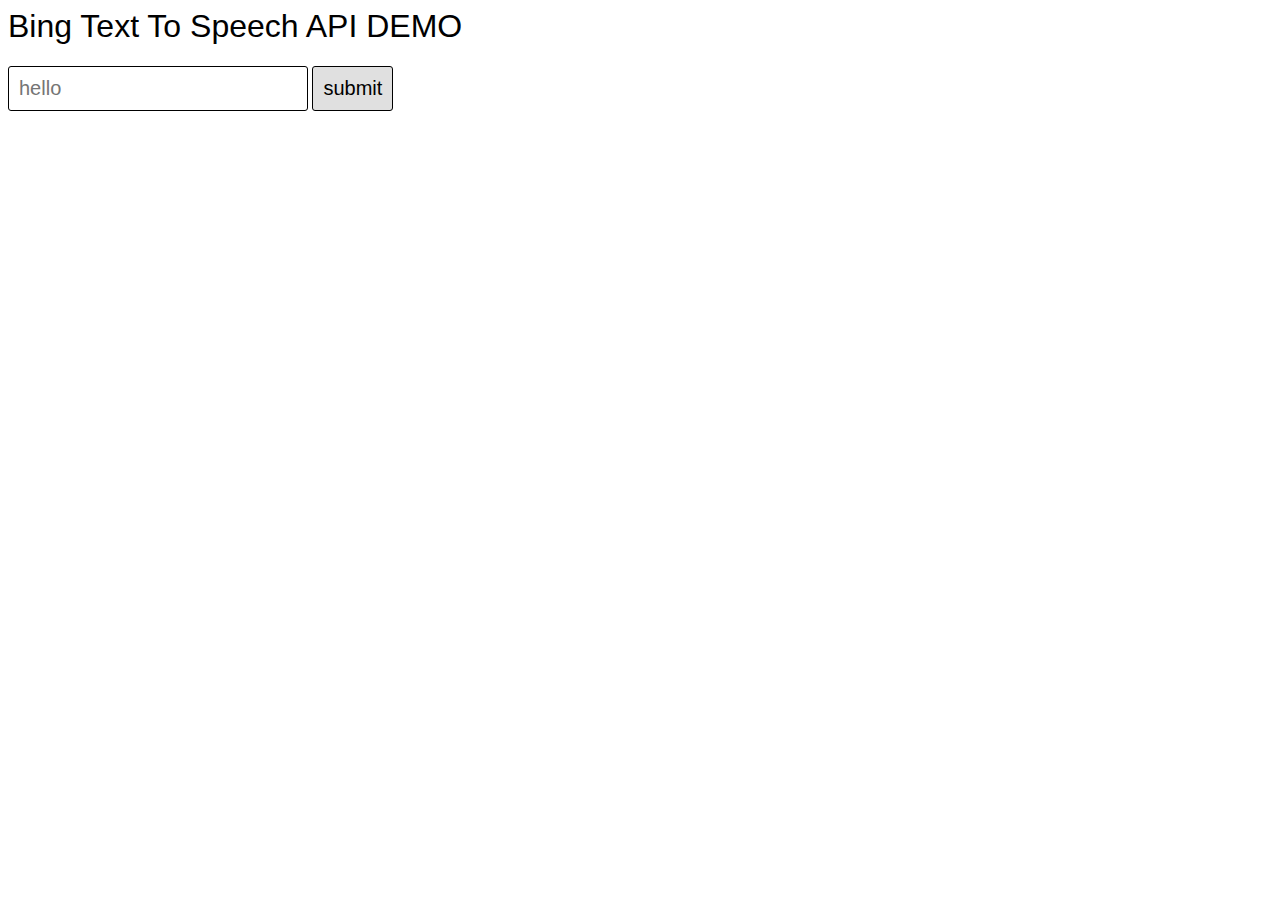
<file: BingTextToSpeechAPI.html>
<!DOCTYPE>
<html>

<head>
    <script src="https://code.jquery.com/jquery-3.1.1.min.js"></script>
    <link rel="stylesheet" href="style.css">
</head>

<style>
    form input {
        padding: 10px;
        border-radius: 3px;
        border: 1px solid black;
        font-size: 20px;
    }
    
    form [type=text] {
        width: 300px;
    }
    
    form [type=submit] {
        background-color: #e0e0e0;
    }
</style>

<body>
    <h1>Bing Text To Speech API DEMO</h1>
    <div id='container'>
        <form>
            <input type="text" name="speech-text" placeholder="hello">
            <input type="submit" value="submit">
        </form>
    </div>

    <script>
        const subscriptionKey = "fb2c31c44b76416e8e068dcc14f4a38d";
        const endpointForToken = 'https://api.cognitive.microsoft.com/sts/v1.0/issueToken';
        const endpoint = 'https://speech.platform.bing.com/synthesize';
        let token = '';

        const getToken = () => {
            return new Promise((resolve, reject) => {
                const request = new XMLHttpRequest();
                request.open('POST', endpointForToken);
                request.setRequestHeader("Ocp-Apim-Subscription-Key", subscriptionKey);

                request.onreadystatechange = () => {
                    switch (request.readyState) {
                        case 4:
                            if ((200 <= request.status && request.status < 300) || (request.status == 304)) {
                                token = request.response;
                                resolve();
                                return;
                            } else {
                                reject();
                            }
                    }
                }
                request.send();
            });
        }

        const speakOut = voice => {
            const arrayBuffer = voice;
            const audioCtx = new AudioContext();

            audioCtx.decodeAudioData(arrayBuffer).then(audioBuffer => {
                const source = audioCtx.createBufferSource();
                source.buffer = audioBuffer;
                source.connect(audioCtx.destination);
                source.start(0);
            });
        }

        const textToSpeech = text => {
            return new Promise((resolve, reject) => {
                const request = new XMLHttpRequest();
                request.open('POST', endpoint);
                request.setRequestHeader("X-Microsoft-OutputFormat", "audio-16khz-32kbitrate-mono-mp3");
                request.setRequestHeader("Authorization", "Bearer " + token);
                request.responseType = "arraybuffer";

                let data = "<speak version='1.0' xml:lang='en-US'><voice xml:lang='en-US' xml:gender='Female' name='Microsoft Server Speech Text to Speech Voice (en-US, ZiraRUS)'>" +
                    text + "</voice></speak>";

                request.onreadystatechange = () => {
                    switch (request.readyState) {
                        case 4:
                            if ((200 <= request.status && request.status < 300) || (request.status == 304)) {
                                resolve(request.response);
                            } else {
                                reject();
                            }
                            break;
                    }
                };
                request.send(data);
            })
        };

        $("form").submit(e => {
            e.preventDefault();
            const $input = $('form [name=speech-text]');
            const text = $input.val();
            getToken()
                .then(res => {
                    return textToSpeech(text);
                }).then(voice => {
                    return speakOut(voice);
                }).catch(err => {
                    console.log(err);
                });
        });
    </script>

</body>

</html>
</file>
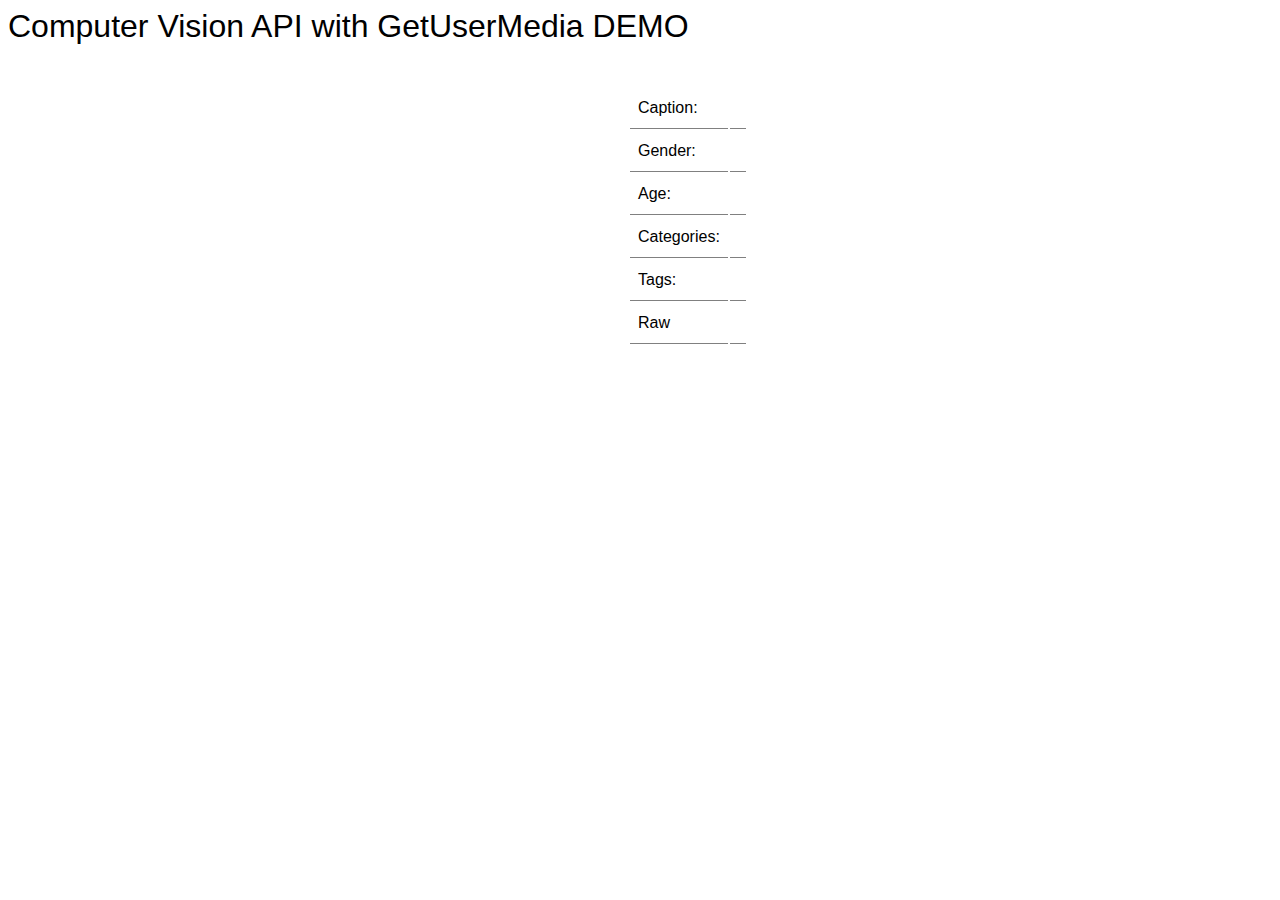
<file: ComputerVisionAPI.html>
<!DOCTYPE>
<html>

<head>
  <script src="https://code.jquery.com/jquery-3.1.1.min.js"></script>
  <link rel="stylesheet" href="style.css">
</head>

<body>
  <h1>Computer Vision API with GetUserMedia DEMO</h1>
  <div id='container'>
    <video id='local-video' autoplay></video>
    <canvas id='steel'></canvas>
    <div id="results">
      <table>
        <tr id='caption'>
          <td class='feature-name'>Caption: </td>
          <td class='value'></td>
        </tr>
        <tr id='gender'>
          <td class='feature-name'>Gender: </td>
          <td class='value'></td>
        </tr>
        <tr id='age'>
          <td class='feature-name'>Age: </td>
          <td class='value'></td>
        </tr>
        <tr id='categories'>
          <td class='feature-name'>Categories: </td>
          <td class='value'></td>
        </tr>
        <tr id='tags'>
          <td class='feature-name'>Tags: </td>
          <td class='value'></td>
        </tr>
        <tr id='raw'>
          <td class='feature-name'>Raw</td>
          <td class='value'></td>
        </tr>
      </table>
      <div id="caption"></div>
      <div id="tags"></div>
      <div id="raw"></div>
    </div>
  </div>

  <script>
    const video = $('video')[0];
    const canvas = $('#steel')[0];
    const context = canvas.getContext('2d');
    const endpoint = 'https://southeastasia.api.cognitive.microsoft.com/vision/v1.0/analyze';
    const params = 'visualFeatures=Categories,Tags,Description,Faces&language=en';

    const callAPIWithImageData = (blob) => {
      const request = new XMLHttpRequest();
      request.open('POST', endpoint + '?' + params);
      request.setRequestHeader("Content-Type", 'application/octet-stream');
      request.setRequestHeader("Ocp-Apim-Subscription-Key", "0c4ecaa4b36c415681046f775568665e");

      request.onreadystatechange = () => {
        switch (request.readyState) {
          case 4:
            if (request.status === 200) {
              $("#raw .value").text(request.responseText);
              const res = JSON.parse(request.responseText);
              console.log(res)

              $("#caption .value").text(res.description.captions[0].text);
              $("#tags .value").text("");
              for (let i in res['tags']) {
                $("#tags .value").append('<span class="tag">' + res['tags'][i].name + '</span>');
              }
              $("#categories .value").text("");
              for (let i in res['categories']) {
                $("#categories .value").append('<span class="category">' + res['categories'][i].name + '</span>' + '<span class="category-score">(' + res['categories'][i].score + ')</span>');
              }
              if (res.faces && res.faces[0]) {
                $("#gender .value").html('<span class="gender">' + res.faces[0].gender + '</span>');
                $("#age .value").html('<span class="age">' + res.faces[0].age + '</span>');
              }
              for (let i in res.faces) {
                const face = res.faces[i];
                drawFaceLandmarks(face);
              }

            } else {
              setTimeout(() => {
                callCognitiveAPI();
              }, 5000);
            }
            break;
        }
      };
      request.send(blob);
    }

    const drawImage = () => {
      canvas.width = video.videoWidth;
      canvas.height = video.videoHeight;
      context.drawImage(video, 0, 0, canvas.width, canvas.height);
    }

    const drawFaceLandmarks = (face) => {
      if (face.faceRectangle) {
        // face rectangle
        context.lineWidth = 7;
        context.strokeStyle = 'red';
        context.rect(face.faceRectangle.left, face.faceRectangle.top, face.faceRectangle.width, face.faceRectangle.height);
        context.stroke();
      }

      if (face.faceLandmarks) {
        // landmarks
        context.fillStyle = "red";
        context.fillRect(face.faceLandmarks.pupilRight.x, face.faceLandmarks.pupilRight.y, 10, 10);
        context.fillRect(face.faceLandmarks.pupilLeft.x, face.faceLandmarks.pupilLeft.y, 10, 10);
        context.fillRect(face.faceLandmarks.noseTip.x, face.faceLandmarks.noseTip.y, 10, 10);
        context.fillRect(face.faceLandmarks.mouthRight.x, face.faceLandmarks.mouthRight.y, 10, 10);
        context.fillRect(face.faceLandmarks.mouthLeft.x, face.faceLandmarks.mouthLeft.y, 10, 10);
      }
    }

    const callCognitiveAPI = () => {
      canvas.toBlob(callAPIWithImageData);
    }

    navigator.mediaDevices.getUserMedia({
      audio: true,
      video: true
    }).then(stream => {
      $('#local-video').prop('src', URL.createObjectURL(stream));

      setTimeout(() => {
        drawImage();
        callCognitiveAPI();
      }, 2000);

      setInterval(() => {
        drawImage();
        callCognitiveAPI();
      }, 10000);
    });
  </script>

</body>

</html>
</file>
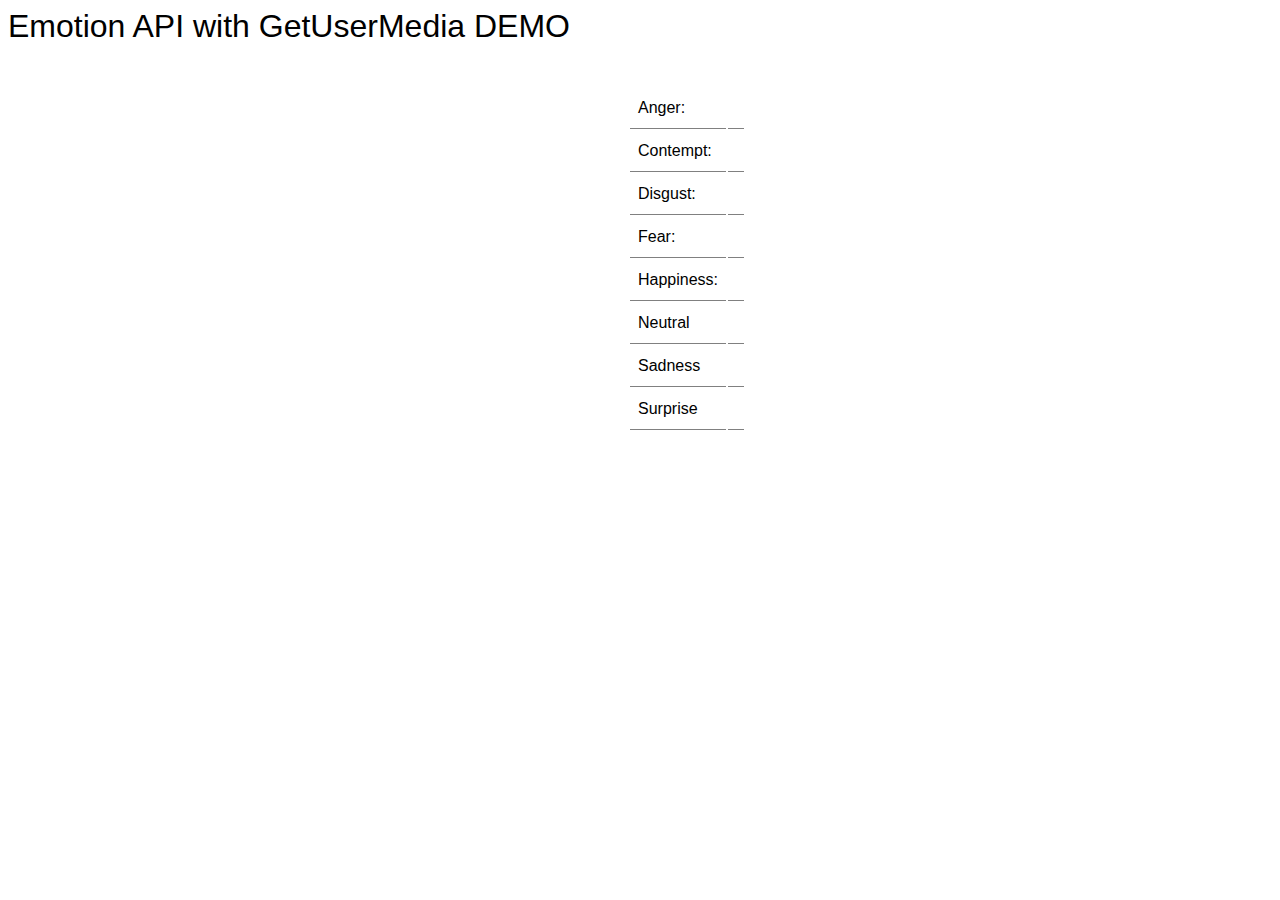
<file: EmotionAPI.html>
<!DOCTYPE>
<html>

<head>
    <script src="https://code.jquery.com/jquery-3.1.1.min.js"></script>
    <link rel="stylesheet" href="style.css">
</head>

<body>
    <h1>Emotion API with GetUserMedia DEMO</h1>
    <div id='container'>
        <video id='local-video' autoplay></video>
        <canvas id='steel'></canvas>
        <div id="results">
            <table>
                <tr id='anger'>
                    <td class='feature-name'>Anger: </td>
                    <td class='value'></td>
                </tr>
                <tr id='contempt'>
                    <td class='feature-name'>Contempt: </td>
                    <td class='value'></td>
                </tr>
                <tr id='disgust'>
                    <td class='feature-name'>Disgust: </td>
                    <td class='value'></td>
                </tr>
                <tr id='fear'>
                    <td class='feature-name'>Fear: </td>
                    <td class='value'></td>
                </tr>
                <tr id='happiness'>
                    <td class='feature-name'>Happiness: </td>
                    <td class='value'></td>
                </tr>
                <tr id='neutral'>
                    <td class='feature-name'>Neutral</td>
                    <td class='value'></td>
                </tr>
                <tr id='sadness'>
                    <td class='feature-name'>Sadness</td>
                    <td class='value'></td>
                </tr>
                <tr id='surprise'>
                    <td class='feature-name'>Surprise</td>
                    <td class='value'></td>
                </tr>
            </table>
            <div id="caption"></div>
            <div id="tags"></div>
            <div id="raw"></div>
        </div>
    </div>

    <script>
        let localStream;
        let video = $('video')[0];
        const canvas = $('#steel')[0];
        const context = canvas.getContext('2d');
        const endpoint = 'https://westus.api.cognitive.microsoft.com/emotion/v1.0/recognize';

        const callAPIWithImageData = (blob) => {
            const request = new XMLHttpRequest();
            request.open('POST', endpoint);
            request.setRequestHeader("Content-Type", 'application/octet-stream');
            request.setRequestHeader("Ocp-Apim-Subscription-Key", "d6754d64d2584f68b78dcf061882909c");

            request.onreadystatechange = () => {
                switch (request.readyState) {
                    case 4:
                        if ((200 <= request.status && request.status < 300) || (request.status == 304)) {
                            $("#raw .value").text(request.responseText);
                            const faces = JSON.parse(request.responseText);
                            for (let i in faces) {
                                const face = faces[i];
                                const scores = [];
                                for (let key in face.scores) {
                                    scores.push(face.scores[key]);
                                    $("#" + key + ' .value').text(face.scores[key]);
                                }
                                const maxScore = Math.max.apply(null, scores);
                                const maxKey = Object.keys(face.scores)[scores.indexOf(maxScore)];
                                $('.max').removeClass('max')
                                $("#" + maxKey).children().addClass("max");
                                const rect = face.faceRectangle;
                                context.rect(rect.left, rect.top, rect.width, rect.height);
                                context.lineWidth = 7;
                                context.strokeStyle = 'red';
                                context.stroke();
                            }
                        } else {
                            setTimeout(() => {
                                canvas.toBlob(applyCognitive);
                            }, 5000);
                        }
                        break;
                }
            };
            request.send(blob);
        }

        const drawImage = () => {
            canvas.width = video.videoWidth;
            canvas.height = video.videoHeight;
            context.drawImage(video, 0, 0, canvas.width, canvas.height);
        }

        const callCognitiveAPI = () => {
            canvas.toBlob(callAPIWithImageData);
        }

        navigator.mediaDevices.getUserMedia({
            audio: true,
            video: true
        }).then(stream => {
            $('#local-video').prop('src', URL.createObjectURL(stream));

            setTimeout(() => {
                drawImage();
                callCognitiveAPI();
            }, 2000);

            setInterval(() => {
                drawImage();
                callCognitiveAPI();
            }, 10000);
        });
    </script>

</body>

</html>
</file>
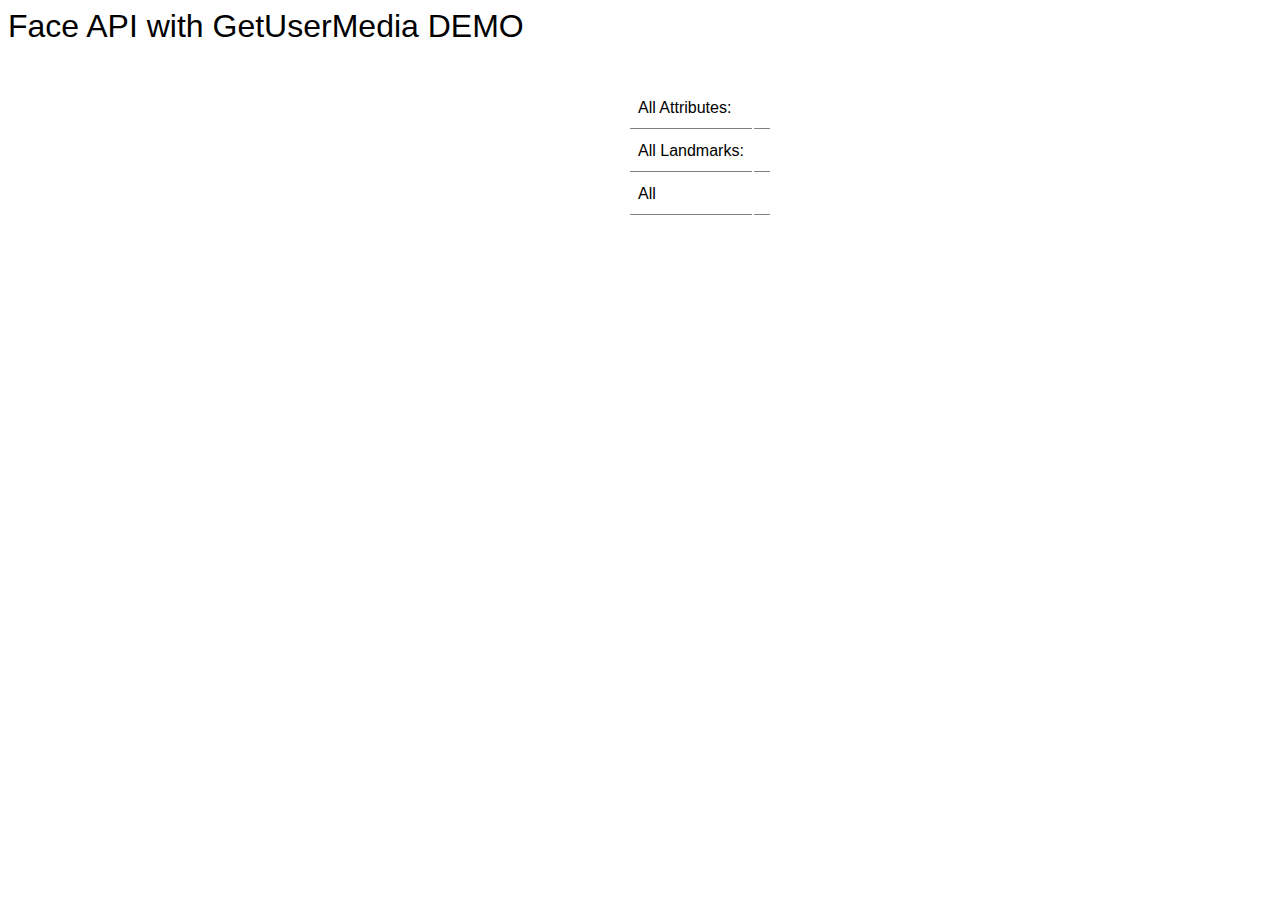
<file: FaceAPI.html>
<!DOCTYPE>
<html>

<head>
    <script src="https://code.jquery.com/jquery-3.1.1.min.js"></script>
    <link rel="stylesheet" href="style.css">
</head>

<body>
    <h1>Face API with GetUserMedia DEMO</h1>
    <div id='container'>
        <video id='local-video' autoplay></video>
        <canvas id='steel'></canvas>
        <div id="results">
            <table>
                <tr id='attributes'>
                    <td class='feature-name'>All Attributes: </td>
                    <td class='value'></td>
                </tr>
                <tr id='landmarks'>
                    <td class='feature-name'>All Landmarks: </td>
                    <td class='value'></td>
                </tr>
                <tr id='raw'>
                    <td class='feature-name'>All</td>
                    <td class='value'></td>
                </tr>
            </table>
            <div id="caption"></div>
            <div id="tags"></div>
            <div id="raw"></div>
        </div>
    </div>

    <script>
        const video = $('video')[0];
        const canvas = $('#steel')[0];
        const context = canvas.getContext('2d');
        const endpoint = 'https://southeastasia.api.cognitive.microsoft.com/face/v1.0/detect';
        const params = 'returnFaceLandmarks=true&returnFaceAttributes=age,gender,headPose,smile,facialHair,glasses';

        const callAPIWithImageData = (blob) => {
            const request = new XMLHttpRequest();
            request.open('POST', endpoint + '?' + params);
            request.setRequestHeader("Content-Type", 'application/octet-stream');
            request.setRequestHeader("Ocp-Apim-Subscription-Key", "d3b15999500349928a29da754b70d9a2");

            request.onreadystatechange = () => {
                switch (request.readyState) {
                    case 4:
                        if (request.status === 200) {
                            $("#raw .value").text(request.responseText);
                            const faces = JSON.parse(request.responseText);
                            for (let i in faces) {
                                const face = faces[i];
                                $("#attributes" + ' .value').text(JSON.stringify(face.faceAttributes));
                                $("#landmarks" + ' .value').text(JSON.stringify(face.faceLandmarks));

                                drawFaceLandmarks(face);
                            }
                        } else {
                            setTimeout(() => {
                                callCognitiveAPI();
                            }, 5000);
                        }
                        break;
                }
            };
            request.send(blob);
        }

        const drawImage = () => {
            canvas.width = video.videoWidth;
            canvas.height = video.videoHeight;
            context.drawImage(video, 0, 0, canvas.width, canvas.height);
        }

        const drawFaceLandmarks = (face) => {
            if (face.faceRectangle) {
                // face rectangle
                context.lineWidth = 7;
                context.strokeStyle = 'red';
                context.rect(face.faceRectangle.left, face.faceRectangle.top, face.faceRectangle.width, face.faceRectangle.height);
                context.stroke();
            }

            if (face.faceLandmarks) {
                // landmarks
                context.fillStyle = "red";
                context.fillRect(face.faceLandmarks.pupilRight.x, face.faceLandmarks.pupilRight.y, 10, 10);
                context.fillRect(face.faceLandmarks.pupilLeft.x, face.faceLandmarks.pupilLeft.y, 10, 10);
                context.fillRect(face.faceLandmarks.noseTip.x, face.faceLandmarks.noseTip.y, 10, 10);
                context.fillRect(face.faceLandmarks.mouthRight.x, face.faceLandmarks.mouthRight.y, 10, 10);
                context.fillRect(face.faceLandmarks.mouthLeft.x, face.faceLandmarks.mouthLeft.y, 10, 10);
            }
        }

        const callCognitiveAPI = () => {
            canvas.toBlob(callAPIWithImageData);
        }

        navigator.mediaDevices.getUserMedia({
            audio: true,
            video: true
        }).then(stream => {
            $('#local-video').prop('src', URL.createObjectURL(stream));

            setTimeout(() => {
                drawImage();
                callCognitiveAPI();
            }, 2000);

            setInterval(() => {
                drawImage();
                callCognitiveAPI();
            }, 10000);
        });
    </script>

</body>

</html>
</file>
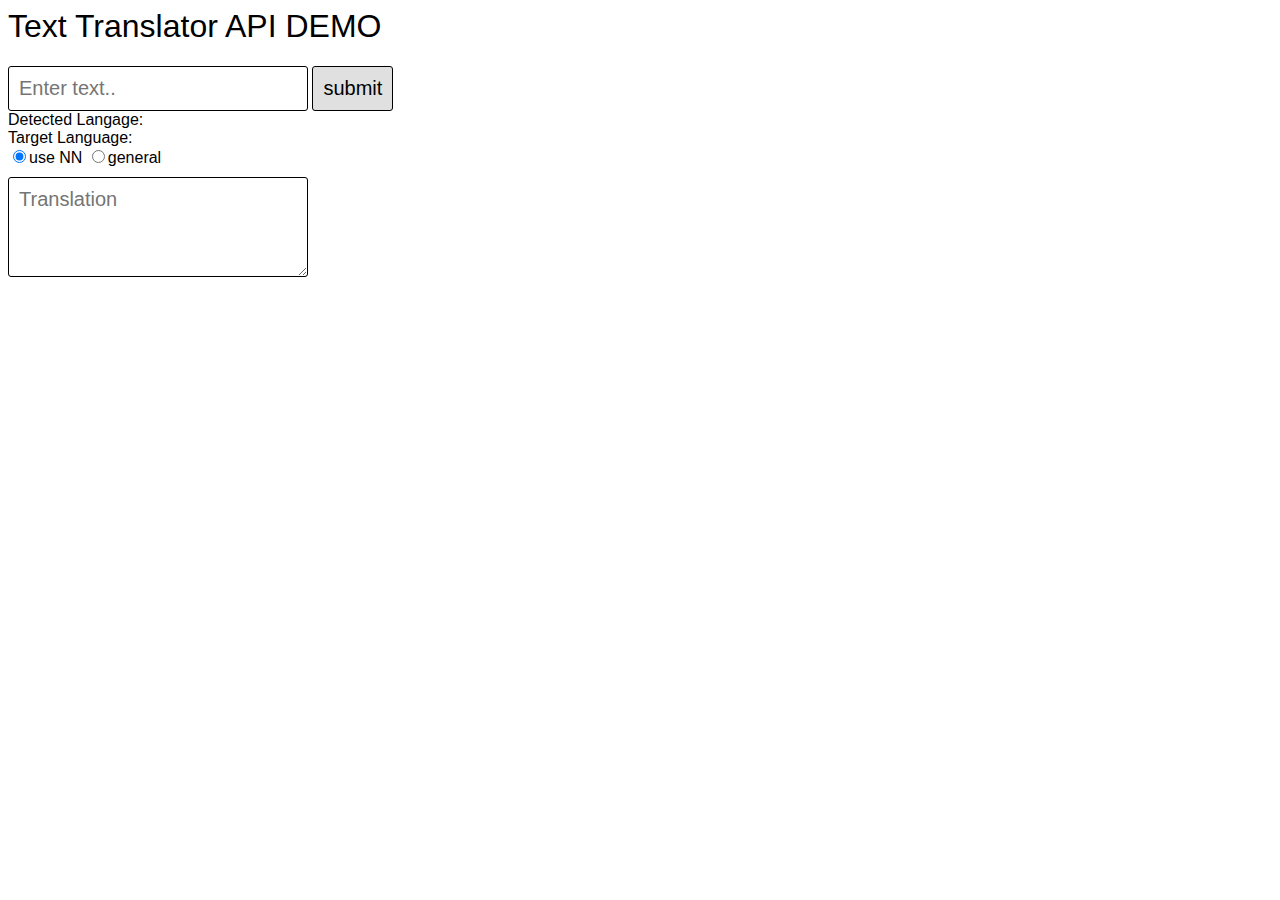
<file: TextTranslatorAPI.html>
<!DOCTYPE>
<html>

<head>
  <script src="https://code.jquery.com/jquery-3.1.1.min.js"></script>
  <link rel="stylesheet" href="style.css">
</head>

<style>
  input,
  textarea {
    padding: 10px;
    border-radius: 3px;
    border: 1px solid black;
    font-size: 20px;
  }
  
  form [type=text] {
    width: 300px;
  }
  
  textarea {
    display: block;
    margin: 10px 0;
    width: 300px;
    height: 100px;
  }
  
  form [type=submit] {
    background-color: #e0e0e0;
  }
</style>

<body>
  <h1>Text Translator API DEMO</h1>
  <div id='container'>
    <form>
      <input type="text" name="input-text" placeholder="Enter text..">
      <input type="submit" value="submit">
      <div>
        Detected Langage: <span id='detectedLang'></span>
      </div>
      <div id=targetLangSelector>Target Language: </div>

      <input type="radio" name="category" value="generalnn" checked="checked">use NN
      <input type="radio" name="category" value="general">general
      <textarea name="translation" placeholder="Translation"></textarea>
    </form>
  </div>

  <script>
    const subscriptionKey = "713b460c03384e23a6ef967d4d4320e4";
    const endpointForToken = 'https://api.cognitive.microsoft.com/sts/v1.0/issueToken';
    const endpoint = "https://api.microsofttranslator.com/v2/http.svc";
    let token = '';

    const get = request => {
      return new Promise((resolve, reject) => {
        request.onreadystatechange = () => {
          switch (request.readyState) {
            case 4:
              if ((200 <= request.status && request.status < 300) || (request.status == 304)) {
                resolve(request.response);
                return;
              } else {
                reject();
              }
          }
        }
        request.send();
      })
    }

    const getToken = () => {
      return new Promise((resolve, reject) => {
        const request = new XMLHttpRequest();
        request.open('POST', endpointForToken);
        request.setRequestHeader("Ocp-Apim-Subscription-Key", subscriptionKey);
        request.ContentType = "text/xml";

        get(request).then(res => {
          token = res;
          resolve();
        });
      });
    }

    const getLanguagesForTranslate = () => {
      return new Promise((resolve, reject) => {
        const path = '/GetLanguagesForTranslate'
        let params = "?appid=Bearer " + token;

        const request = new XMLHttpRequest();
        request.open('GET', endpoint + path + params);

        get(request).then(res => {
          const xmlDoc = $.parseXML(res);
          const $xml = $(xmlDoc);
          const lang = $xml.find("string");

          let langText = [];
          for (let i of lang) {
            let $option = $(i).text();
            langText.push($option)
          }
          resolve(langText);
        });
      })
    }

    const translate = text => {
      return new Promise((resolve, reject) => {
        const targetLang = $("#targetLang option:selected").text();
        const category = $("[name=category]:checked").val();

        const path = '/Translate'
        let params = "?text=" + encodeURIComponent(text);
        params += "&to=" + targetLang;
        params += "&category=" + category;
        params += "&appid=Bearer " + token;

        const request = new XMLHttpRequest();
        request.open('GET', endpoint + path + params);
        request.setRequestHeader("Accept", "application/xml");

        get(request).then(res => {
          const xmlDoc = $.parseXML(res);
          const $xml = $(xmlDoc);
          const translation = $xml.find('string').text();
          resolve(translation);
        });
      });
    };

    const detectLang = text => {
      return new Promise((resolve, reject) => {
        const path = '/Detect'
        let params = "?text=" + encodeURIComponent(text);
        params += "&appid=Bearer " + token;

        const request = new XMLHttpRequest();
        request.open('GET', endpoint + path + params);

        get(request).then(res => {
          const xmlDoc = $.parseXML(request.response);
          const $xml = $(xmlDoc);
          const lang = $xml.find("string").text();
          resolve(lang);
        });
      })
    }

    const showLangList = list => {
      let $select = $('<select>').attr('name', 'targetLang').attr('id', 'targetLang');
      for (let i of list) {
        let $option = $('<option>').attr('value', i).text(i);
        if (i === 'en') $option.attr('selected', true);
        $select.append($option);
      }
      $('#targetLangSelector').append($select)
    }

    const showDetectedLang = lang => {
      $('#detectedLang').text(lang);
    }

    const showTranslated = translation => {
      $('form [name=translation]').val(translation);
    }

    $("form").submit(e => {
      e.preventDefault();
      const text = $('form [name=input-text]').val();
      detectLang(text)
        .then(lang => {
          return showDetectedLang(lang);
        }).then(() => {
          return translate(text);
        }).then(translation => {
          showTranslated(translation);
        }).catch(err => {
          console.log(err);
        });
    });

    $(() => {
      getToken()
        .then(() => {
          return getLanguagesForTranslate();
        }).then(list => {
          return showLangList(list);
        });
    });
  </script>

</body>

</html>
</file>
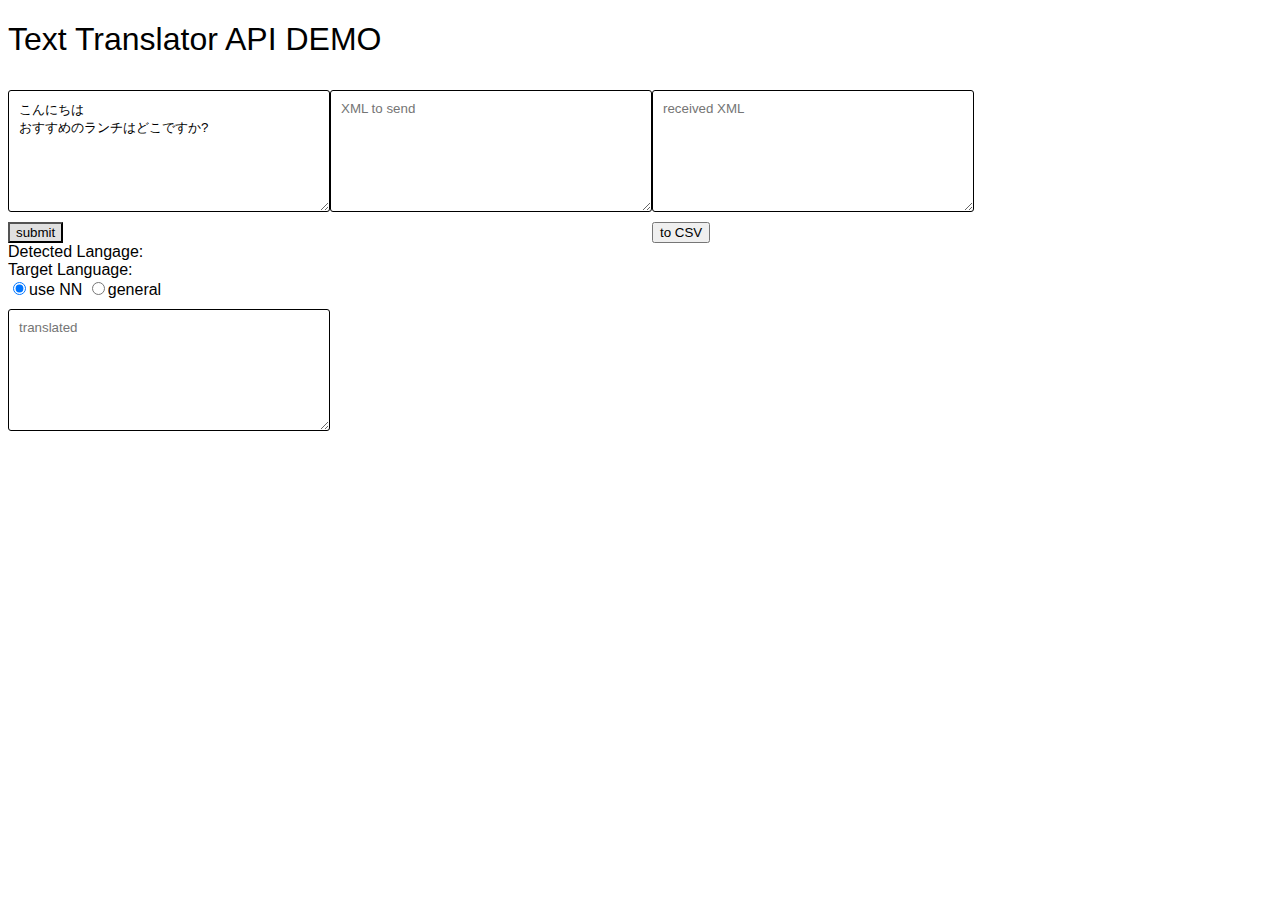
<file: TextTranslatorAPI_Array.html>
<!DOCTYPE html>
<html>

<head>
  <script src="https://code.jquery.com/jquery-3.1.1.min.js"></script>
  <link rel="stylesheet" href="style.css">
  <meta charset="utf-8">
</head>

<style>
  textarea {
    padding: 10px;
    border-radius: 3px;
    border: 1px solid black;
    /*font-size: 20px;*/
  }
  
  form [type=text] {
    width: 300px;
  }
  
  textarea {
    display: block;
    margin: 10px 0;
    width: 300px;
    height: 100px;
  }
  
  form [type=submit] {
    background-color: #e0e0e0;
  }
</style>

<body>
  <h1>Text Translator API DEMO</h1>
  <div id='container'>
    <form>
      <textarea name="input-text" placeholder="Enter csv or tsv">こんにちは
おすすめのランチはどこですか?
      </textarea>
      <input type="submit" value="submit">
      <div>
        Detected Langage: <span id='detectedLang'></span>
      </div>
      <div id=targetLangSelector>Target Language: </div>

      <input type="radio" name="category" value="generalnn" checked="checked">use NN
      <input type="radio" name="category" value="general">general
    </form>
    <textarea id="send-xml" placeholder="XML to send"></textarea>
    <form>
      <textarea id="received-xml" placeholder="received XML"></textarea>
      <input type="button" id='to-csv' value='to CSV'>
    </form>
    <textarea id="translated" placeholder="translated"></textarea>
  </div>

  <script>
    const subscriptionKey = "713b460c03384e23a6ef967d4d4320e4";
    const endpointForToken = 'https://api.cognitive.microsoft.com/sts/v1.0/issueToken';
    const endpoint = "https://api.microsofttranslator.com/V2/Http.svc";
    let token = '';

    const get = request => {
      return new Promise((resolve, reject) => {
        request.onreadystatechange = () => {
          switch (request.readyState) {
            case 4:
              if ((200 <= request.status && request.status < 300) || (request.status == 304)) {
                resolve(request.response);
                return;
              } else {
                reject();
              }
          }
        }
        request.send();
      })
    }

    const getToken = () => {
      return new Promise((resolve, reject) => {
        const request = new XMLHttpRequest();
        request.open('POST', endpointForToken);
        request.setRequestHeader("Ocp-Apim-Subscription-Key", subscriptionKey);
        request.ContentType = "text/xml";

        get(request).then(res => {
          console.log(res)
          token = res;
          resolve();
        });
      });
    }

    const getLanguagesForTranslate = () => {
      return new Promise((resolve, reject) => {
        const path = '/GetLanguagesForTranslate'
        let params = "?appid=Bearer " + token;

        const request = new XMLHttpRequest();
        request.open('GET', endpoint + path + params);

        get(request).then(res => {
          const xmlDoc = $.parseXML(res);
          const $xml = $(xmlDoc);
          const lang = $xml.find("string");

          let langText = [];
          for (let i of lang) {
            let $option = $(i).text();
            langText.push($option)
          }
          resolve(langText);
        });
      })
    }

    const parseCSV = text => {
      return new Promise((resolve, reject) => {
        const lines = text.split("\n");
        const string_begin = '<string xmlns="http://schemas.microsoft.com/2003/10/Serialization/Arrays">';
        const string_end = '</string>';
        let xml = '';
        for (let line of lines) {
          xml += string_begin + line + string_end;
        }
        resolve(xml);
      });
    }

    const translateArray = textXML => {
      return new Promise((resolve, reject) => {
        const targetLang = $("#targetLang option:selected").text();
        const category = $("[name=category]:checked").val();

        const path = '/TranslateArray';

        let xml = '';
        xml += '<TranslateArrayRequest>' +
          '<AppId>' + 'Bearer ' + token + '</AppId>' +
          '<Category xmlns="http://schemas.datacontract.org/2004/07/Microsoft.MT.Web.Service.V2">generalnn</Category>' +
          // '<from >' +  language - code '</from>' + 
          '<Texts>' +
          textXML +
          '</Texts>' +
          '<To>' + targetLang + '</To>' +
          '</TranslateArrayRequest>';

        console.log(xml);

        //show XML to send
        $('#send-xml').val(xml);
        console.log($('textarea#send-xml'));

        const request = new XMLHttpRequest();
        request.open('POST', 'https://api.microsofttranslator.com/v2/http.svc/TranslateArray');
        // request.setRequestHeader("Content-type", "text/xml");
        request.setRequestHeader("Content-type", "text/plain");

        // get(request).then(res => {
        //   console.log(res)
        //   const xmlDoc = $.parseXML(res);
        //   const $xml = $(xmlDoc);
        //   const translation = $xml.find('string').text();
        //   resolve(translation);
        // });
      });
    };

    const detectLang = text => {
      return new Promise((resolve, reject) => {
        const path = '/Detect'
        let params = "?text=" + encodeURIComponent(text);
        params += "&appid=Bearer " + token;

        const request = new XMLHttpRequest();
        request.open('GET', endpoint + path + params);

        get(request).then(res => {
          const xmlDoc = $.parseXML(request.response);
          const $xml = $(xmlDoc);
          const lang = $xml.find("string").text();
          resolve(lang);
        });
      })
    }

    const showLangList = list => {
      let $select = $('<select>').attr('name', 'targetLang').attr('id', 'targetLang');
      for (let i of list) {
        let $option = $('<option>').attr('value', i).text(i);
        if (i === 'en') $option.attr('selected', true);
        $select.append($option);
      }
      $('#targetLangSelector').append($select)
    }

    const showDetectedLang = lang => {
      $('#detectedLang').text(lang);
    }

    const showTranslated = translation => {
      $('form [name=translation]').val(translation);
    }

    const convertToCSV = xml => {
      console.log(xml)

      const xmlDoc = $.parseXML(xml);
      const $xml = $(xmlDoc);
      console.log($xml)
      const translated = $xml.find("TranslatedText");
      const translatedTexts = [];

      for (let o of translated) {
        console.log(o.textContent);
        translatedTexts.push(o.textContent);
      }
      $('#translated').text(translatedTexts.join('\n'));
    }

    $("form").submit(e => {
      e.preventDefault();
      const text = $('form [name=input-text]').val();
      console.log(text);
      let xml;
      parseCSV(text)
        .then(res => {
          xml = res;
          return detectLang(text)
        }).then(lang => {
          return showDetectedLang(lang);
        }).then(() => {
          console.log(xml)
          return translateArray(xml);
        }).then(translation => {
          // showTranslated(translation);
        }).catch(err => {
          console.log(err);
        });
    });

    $('#to-csv').click(e => {
      const xml = $('#received-xml').val();
      convertToCSV(xml);
    });

    $(() => {
      getToken()
        .then(() => {
          return getLanguagesForTranslate();
        }).then(list => {
          return showLangList(list);
        });
    });
  </script>

</body>

</html>
</file>
<file: style.css>
* {
  font-family: "Helvetica Neue", Helvetica, Arial, sans-serif;
  font-weight: 200;
}

#container {
  display: flex;
  flex-direction: row;
  flex-wrap: wrap;
}

h1 {
  font-weight: 500;
}

li {
  margin-bottom: 1em; 
}

td {
  padding: 0.5em;
  line-height: 1.5em;
  border-bottom: 1px solid gray;
}

.max {
  font-weight: bold;
}

video {
  transform: scale(-1, 1);
}

canvas {
  transform: scale(-1, 1);
}

#results {
  margin: 10px;
  word-wrap: break-word;
}

#results table {
  margin: 10px;
}

span.tag {
  margin-right: 0.5em;
}

span.category {
}

span.category-score {
  font-size: 80%;
  color: rgb(100, 100, 100);
  margin-right: 0.5em;
}
</file>
